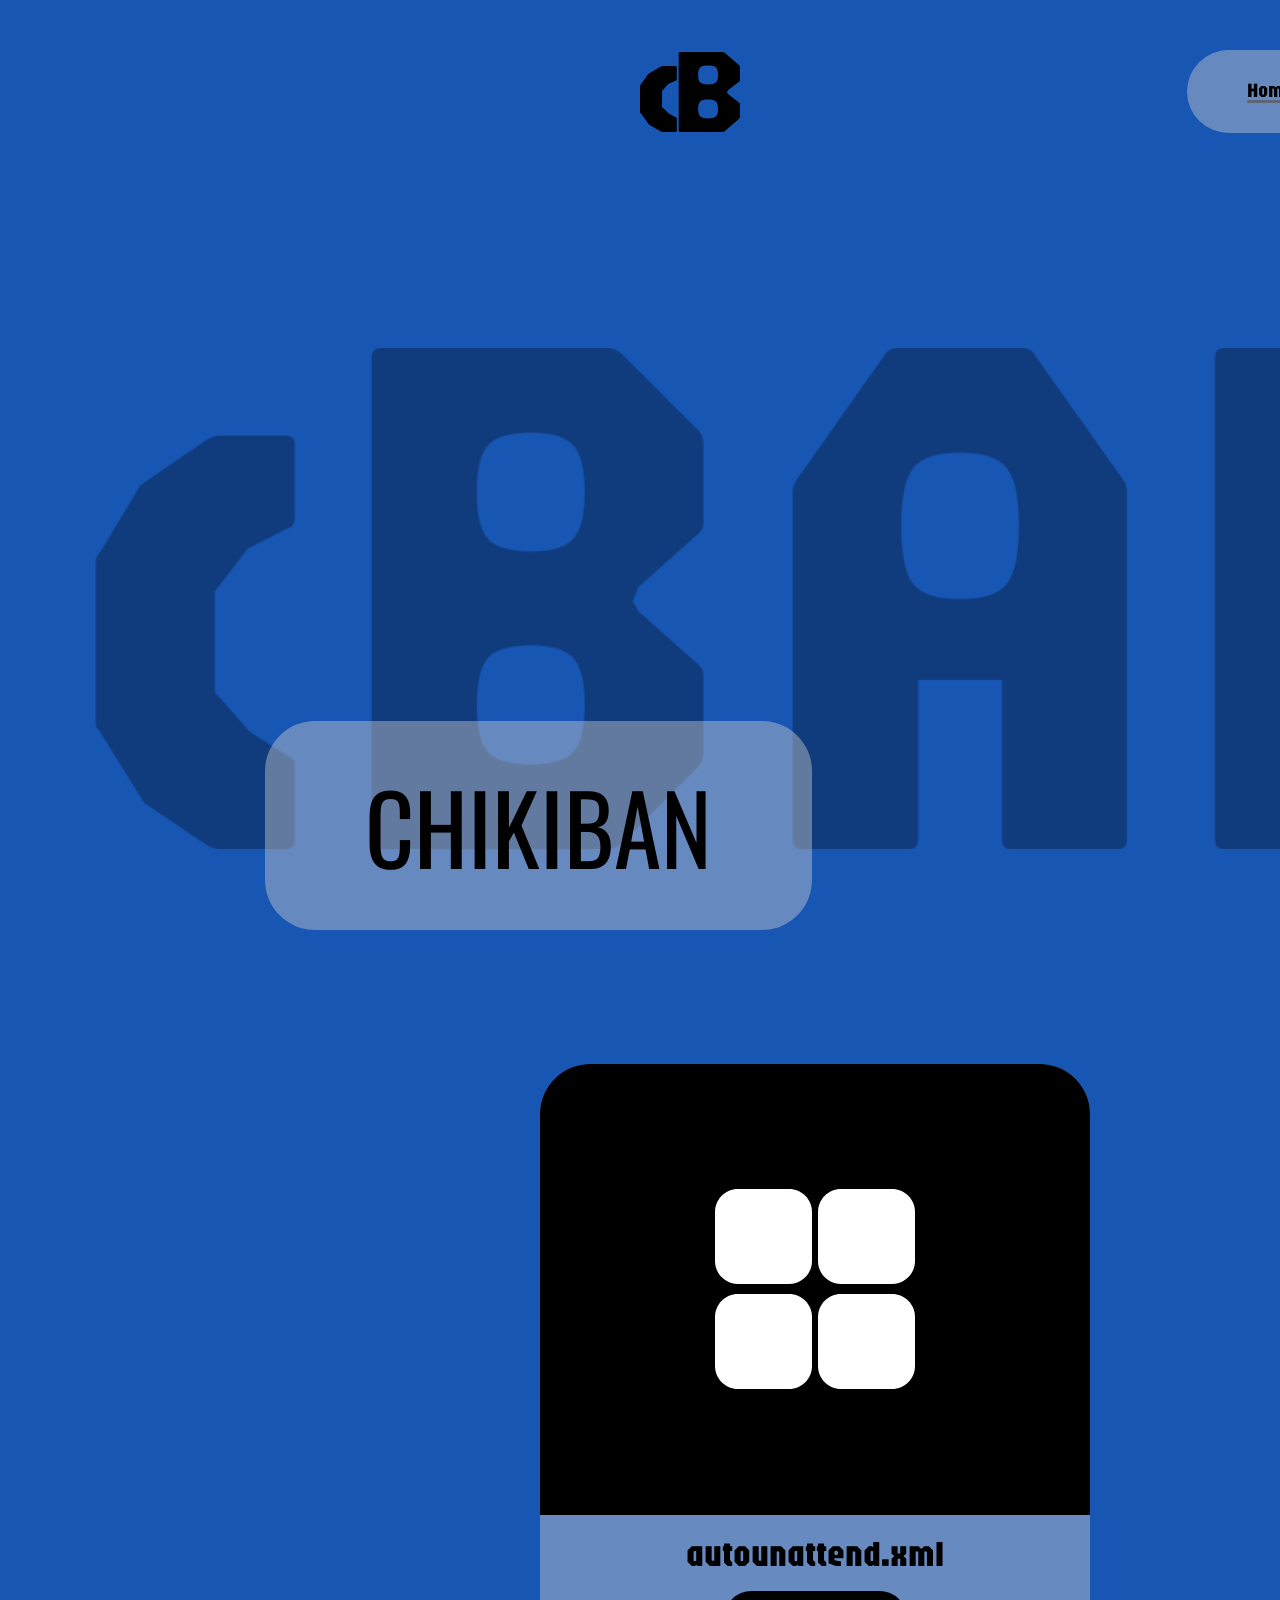
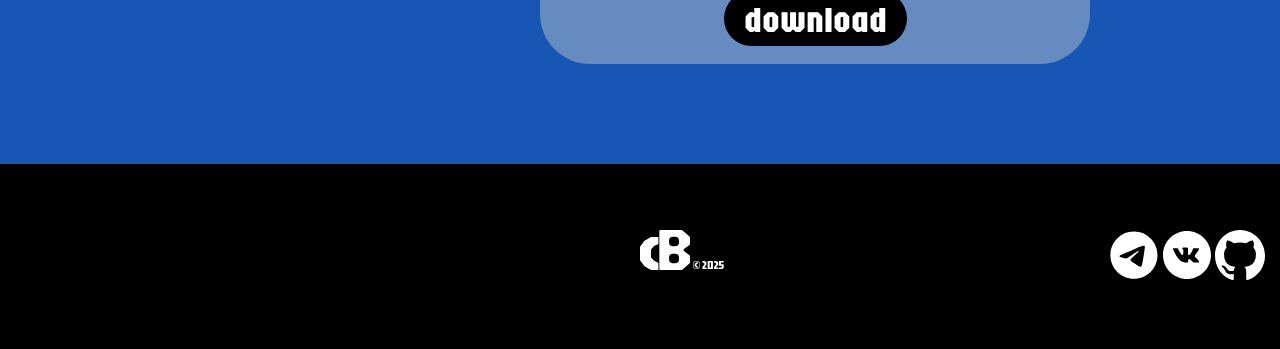
<file: index.html>
<!DOCTYPE html>
<html lang="ru">

<head>
    <meta charset="UTF-8">
    <meta name="viewport" content="width=device-width, initial-scale=1.0">
    <link rel="stylesheet" href="./css/base/reset.css">
    <link rel="stylesheet" href="./css/base/main.css">
    <link rel="preconnect" href="https://fonts.googleapis.com">
    <link rel="preconnect" href="https://fonts.gstatic.com" crossorigin>
    <link href="https://fonts.googleapis.com/css2?family=Jaro:opsz@6..72&display=swap" rel="stylesheet">
    <link rel="preconnect" href="https://fonts.googleapis.com">
    <link rel="preconnect" href="https://fonts.gstatic.com" crossorigin>
    <link href="https://fonts.googleapis.com/css2?family=Oswald:wght@200..700&display=swap" rel="stylesheet">
    <title>Document</title>
</head>

<body>

    <header class="header">
        <div class="container">
            <nav class="nav">
                <div class="logo">
                    <img class="logo-img" src="./image/svg/logo.svg" alt="cB">
                </div>
                <ul class="menu-list">
                    <li class="menu-item active"><a href="#">Home</a></li>
                    <li class="menu-item"><a href="./winWeb.html">windows</a></li>
                    <li class="menu-item"><a href="#">linux</a></li>
                </ul>
            </nav>
            <div class="cban">
                <div class="back-cban">
                    <div class="chikiban">
                        <span class="chiki">CHIKIBAN</span>
                    </div>
                </div>
            </div>
        </div>
    </header>

    <section class="mainblock">
        <div class="container">
            <div class="mainb">
                <div class="blockOC">
                    <div class="logo-oc">
                        <img class="logoOC" src="./image/svg/win_logo.svg" alt="logoOC">
                    </div>
                    <p class="deckoc">autounattend.xml</p>
                    <a href="#" class="downloadOC">download</a>
                </div>
            </div>
        </div>
    </section>

    <footer class="footer">
        <div class="container">
            <div class="ddd">
                <img class="logo-footer" src="./image/svg/logo2.svg" alt="cB">
                <img src="./image/svg/cban_year.svg" alt="">
            </div>
            <div class="svg-link">
                <img src="./image/svg/telegram.svg" alt="telegram">
                <img src="./image/svg/vk.svg" alt="vk">
                <img src="./image/svg/github.svg" alt="github">
            </div>
        </div>
    </footer>

</body>

</html>
</file>
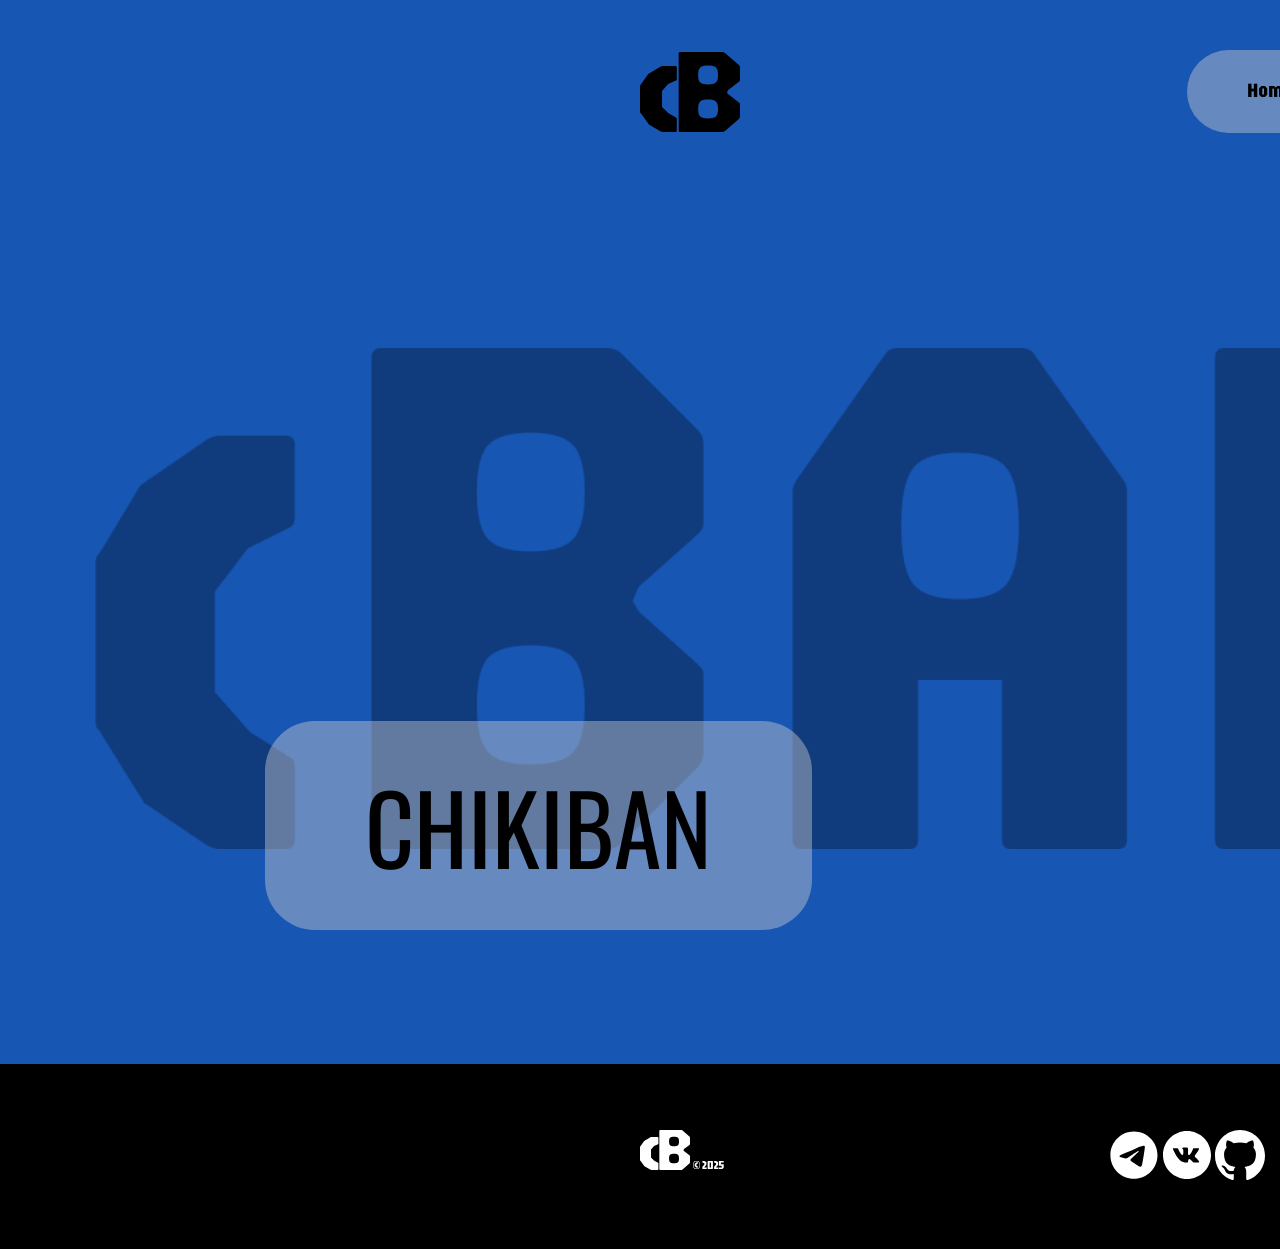
<file: winWeb.html>
<!DOCTYPE html>
<html lang="en">
<head>
    <meta charset="UTF-8">
    <meta name="viewport" content="width=device-width, initial-scale=1.0">
    <link rel="stylesheet" href="./css/base/reset.css">
    <link rel="stylesheet" href="./css/base/main.css">
    <link rel="preconnect" href="https://fonts.googleapis.com">
    <link rel="preconnect" href="https://fonts.gstatic.com" crossorigin>
    <link href="https://fonts.googleapis.com/css2?family=Jaro:opsz@6..72&display=swap" rel="stylesheet">
    <link rel="preconnect" href="https://fonts.googleapis.com">
    <link href="https://fonts.googleapis.com/css2?family=Oswald:wght@200..700&display=swap" rel="stylesheet">
    <link rel="preconnect" href="https://fonts.gstatic.com" crossorigin>
    <title>cBAN</title>
</head>
<body>
    
    <header class="header">
        <div class="container">
            <nav class="nav">
                <div class="logo">
                    <img class="logo-img" src="./image/svg/logo.svg" alt="cB">
                </div>
                <ul class="menu-list">
                    <li class="menu-item"><a href="./index.html">Home</a></li>
                    <li class="menu-item active"><a href="#">windows</a></li>
                    <li class="menu-item"><a href="#">linux</a></li>
                </ul>
            </nav>
            <div class="cban">
                <div class="back-cban">
                    <div class="chikiban">
                        <span class="chiki">CHIKIBAN</span>
                    </div>
                </div>
            </div>
        </div>
    </header>

        <footer class="footer">
        <div class="container">
            <div class="ddd">
                <img class="logo-footer" src="./image/svg/logo2.svg" alt="cB">
                <img src="./image/svg/cban_year.svg" alt="">
            </div>
            <div class="svg-link">
                <img src="./image/svg/telegram.svg" alt="telegram">
                <img src="./image/svg/vk.svg" alt="vk">
                <img src="./image/svg/github.svg" alt="github">
            </div>
        </div>
    </footer>

</body>
</html>
</file>
<file: css/base/main.css>
@import url(../block/header.css);
@import url(../block/mainBlock.css);
@import url(../block/footer.css);

body {
    font-family: "Jaro", sans-serif;
    font-optical-sizing: auto;
    font-weight: 400;
    font-style: normal;
    font-size: 20px;
    background: #1856b4;
}

a {
    color: #000;
    text-decoration: none;
}

.container {
    width: 1600px;
    padding: 0 15px;
    margin: 0 auto;
}
</file>
